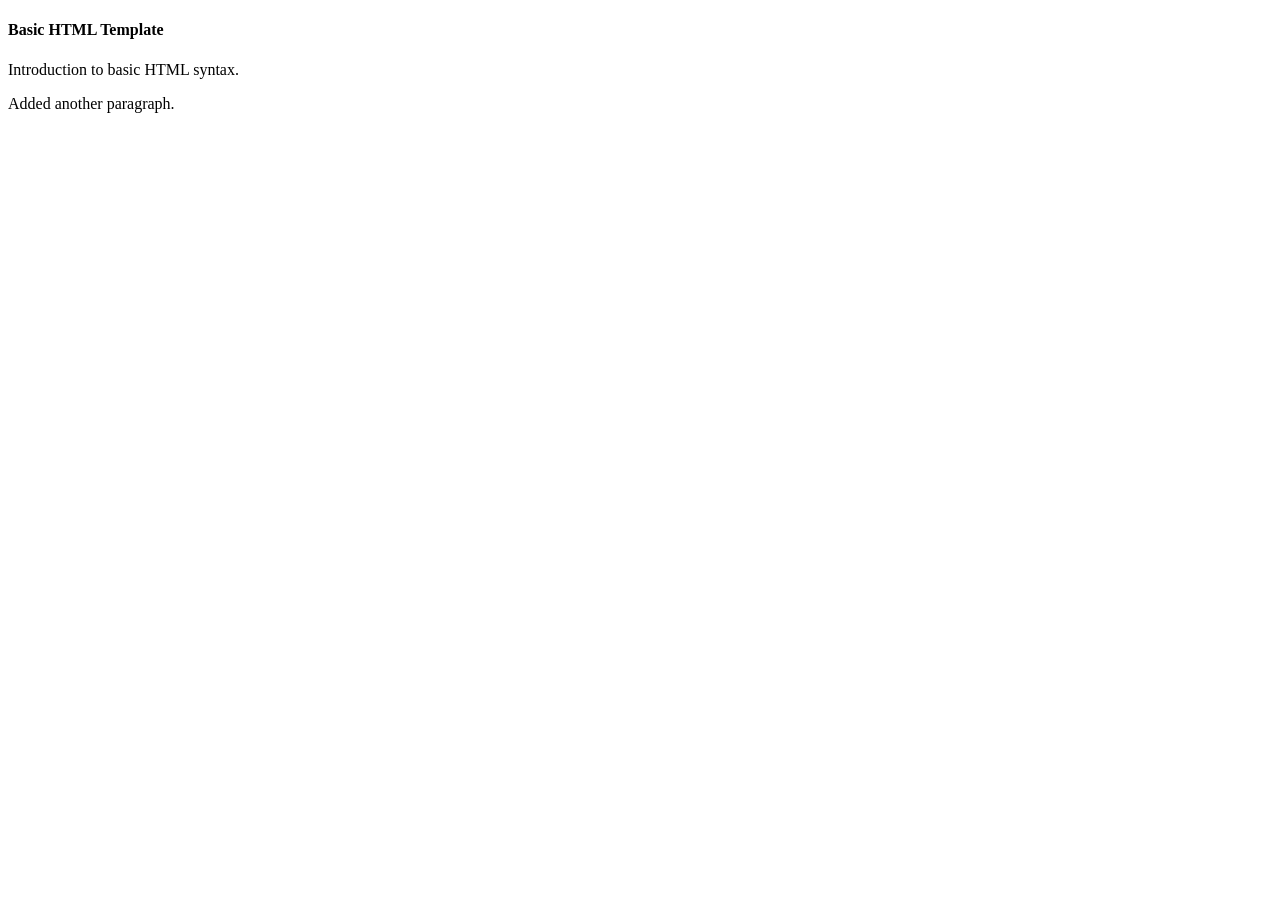
<file: HTML-and-CSS-repository-files/BasicHTML.html>
<!DOCTYPE html>
<html lang="en">
<head>
    <meta charset="UTF-8">
    <meta name="viewport" content="width=<device-width>, initial-scale=1.0">
    <title>Document</title>
</head>
<body>
    <header>
        <h4>Basic HTML Template</h4>
        <p>Introduction to basic HTML syntax.</p>
        <p>Added another paragraph.</p>
    </header>
</body>
</html>
</file>
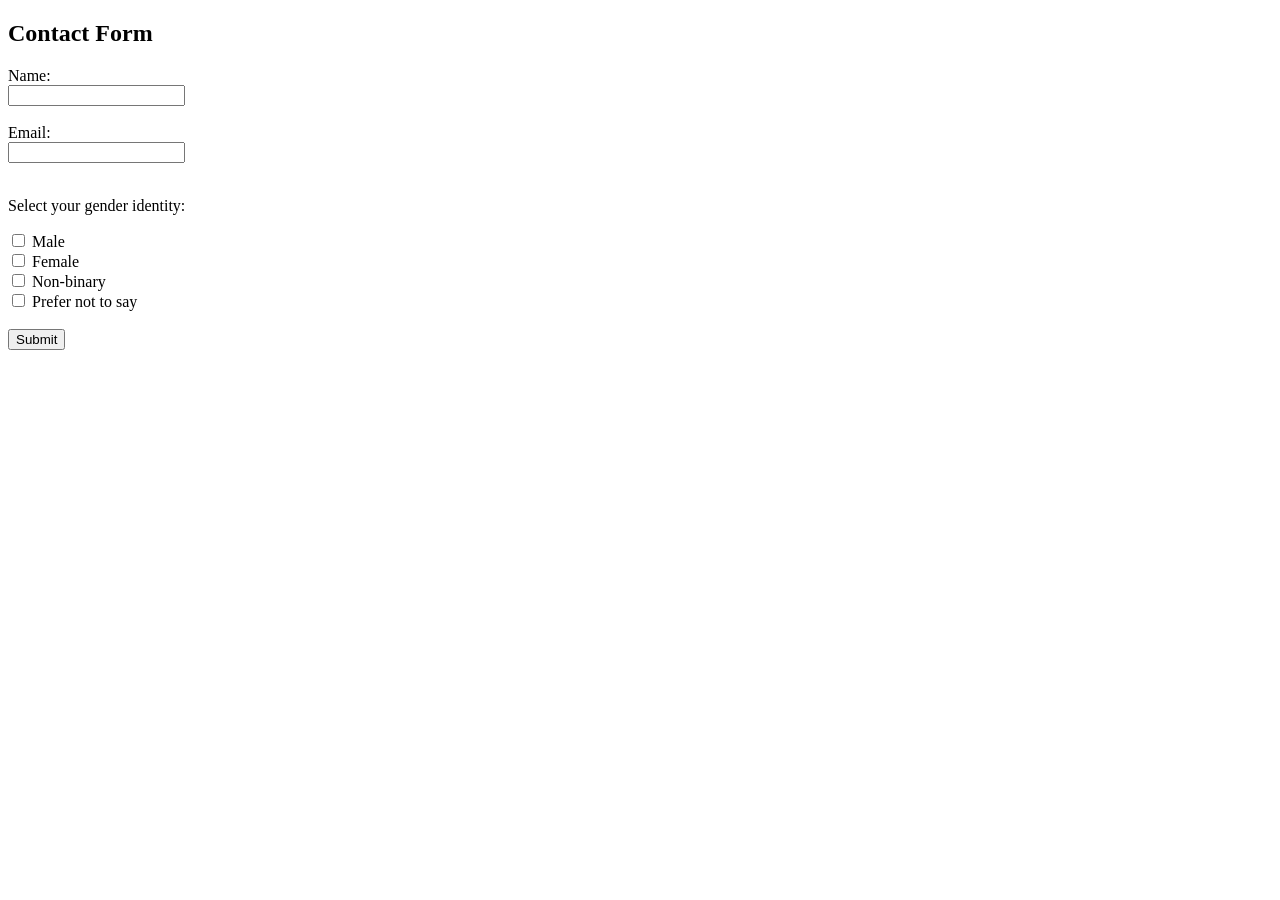
<file: HTML-and-CSS-repository-files/Form_Assignment.html>
<!DOCTYPE html>
<html>
  <head>
    <title>Form Assignment with Checkboxes</title>
  </head>
  <body>
    <h2>Contact Form</h2>
    <form>
      <label for="name">Name:</label><br>
      <input type="text" id="name" name="name"><br><br>
      <label for="email">Email:</label><br>
      <input type="email" id="email" name="email"><br><br>
      <p>Select your gender identity:</p>
      <input type="checkbox" id="male" name="gender" value="male">
      <label for="male">Male</label><br>
      <input type="checkbox" id="female" name="gender" value="female">
      <label for="female">Female</label><br>
      <input type="checkbox" id="nonbinary" name="gender" value="nonbinary">
      <label for="nonbinary">Non-binary</label><br>
      <input type="checkbox" id="prefernot" name="gender" value="prefernot">
      <label for="prefernot">Prefer not to say</label><br><br>
      <input type="submit" value="Submit">
    </form>
  </body>
</html>
</file>
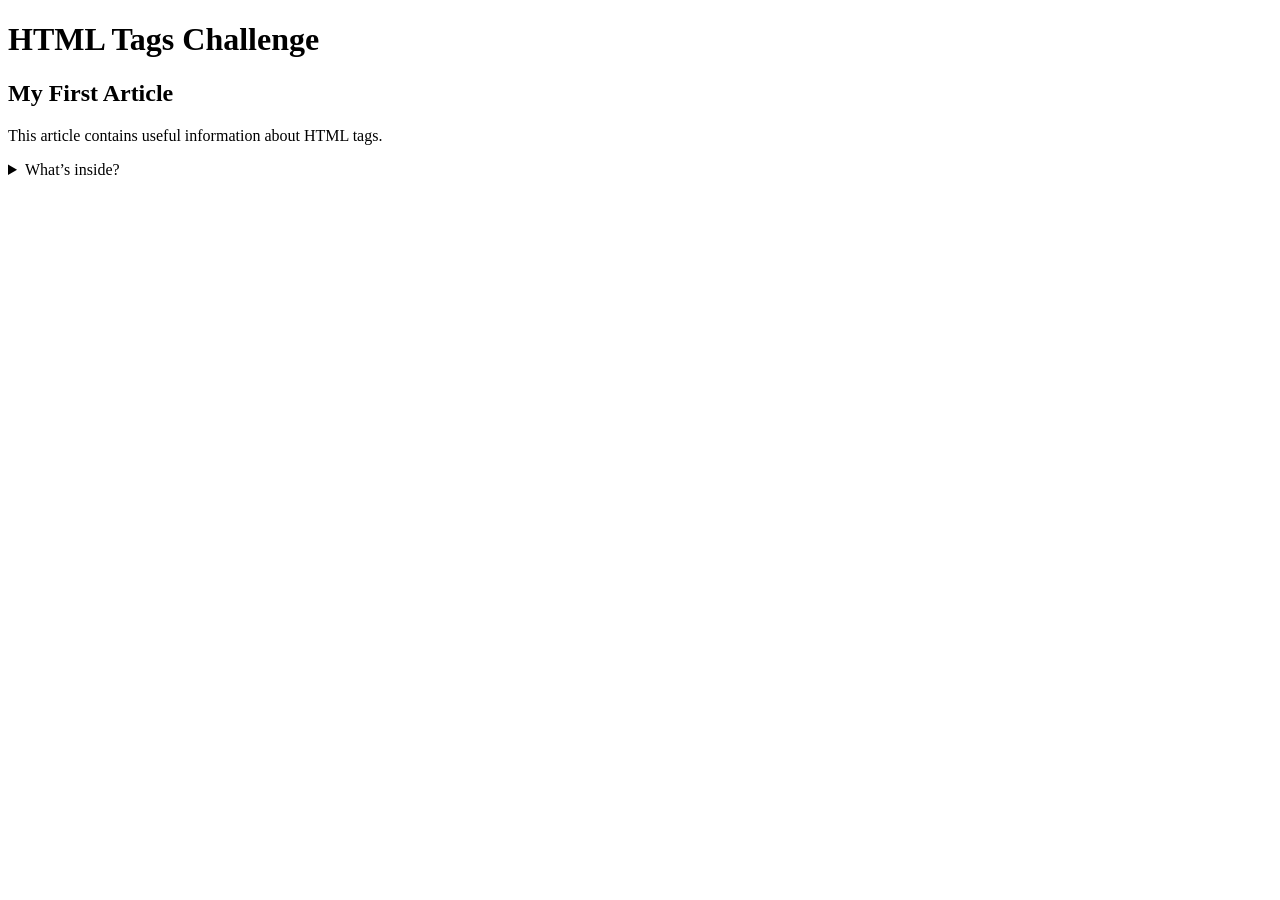
<file: HTML-and-CSS-repository-files/Tags_Chalenge.html>
<!DOCTYPE html>
<html lang="en">
<head>
  <meta charset="UTF-8">
  <title>HTML Tags Challenge</title>
</head>

<body>
  <h1>HTML Tags Challenge</h1>

  <article>
    <h2>My First Article</h2>
    <p>This article contains useful information about HTML tags.</p>

    <details>
      <summary>What’s inside?</summary>
      <p>
        This section uses the <code>&lt;details&gt;</code> and <code>&lt;summary&gt;</code> tags to show or hide extra content.
      </p>
    </details>
  </article>

</body>
</html>
</file>
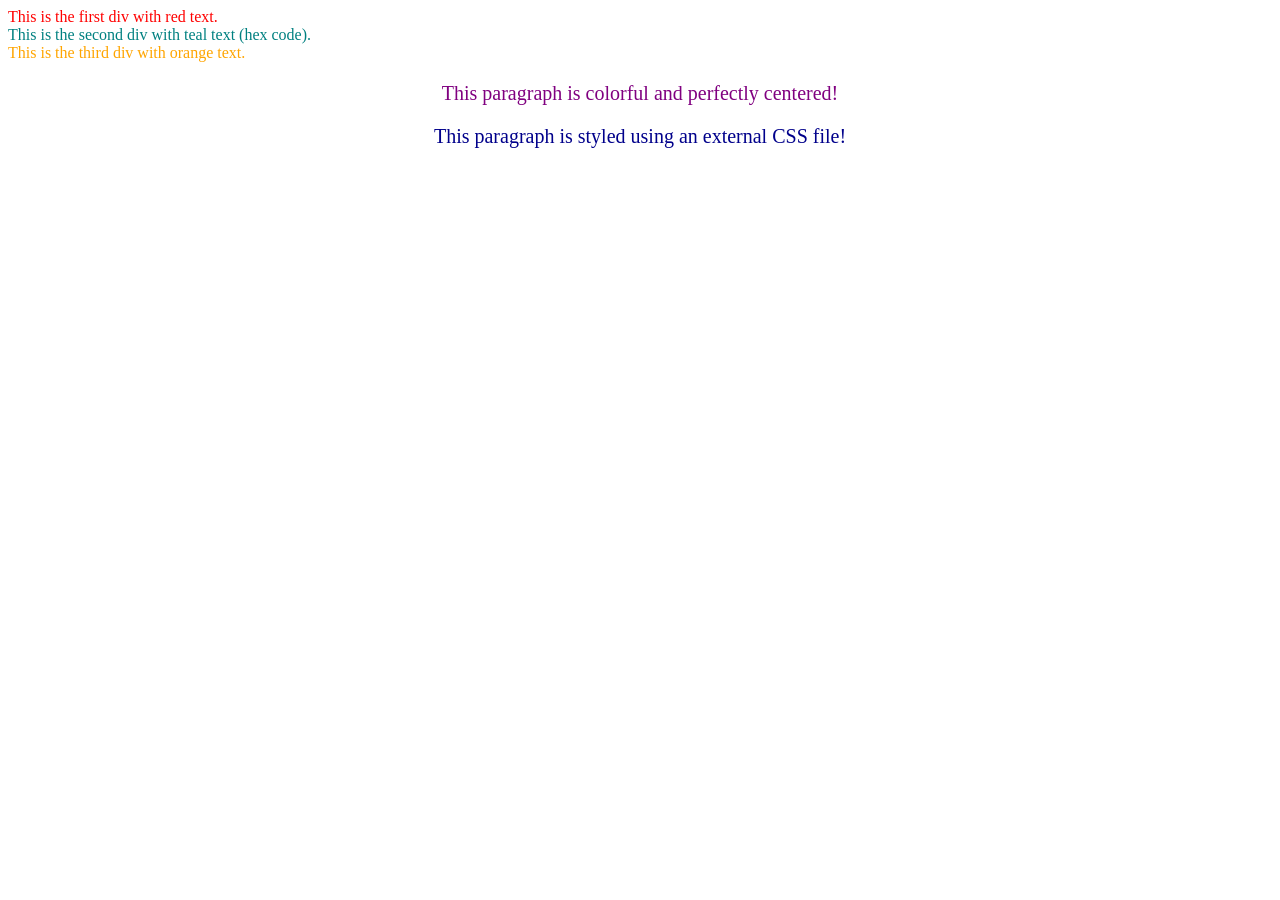
<file: HTML-and-CSS-repository-files/Basic_HTML_and_CSS/Basic_HTML_3.html>
<!DOCTYPE html>
<html lang="en">
  <head>
    <meta charset="UTF-8">
    <title>Basic HTML and CSS Assignment</title>
    <link rel="stylesheet" type="text/css" href="Basic_CSS_1.css">
  </head>
  <body>
    <div class="box-one">
      This is the first div with red text.
    </div>
    <div class="box-two">
      This is the second div with teal text (hex code).
    </div>
    <div class="box-three">
      This is the third div with orange text.
    </div>
    <p class="styled-text">This paragraph is colorful and perfectly centered!</p>
    <p>This paragraph is styled using an external CSS file!</p>
  </body>
</html>
</file>
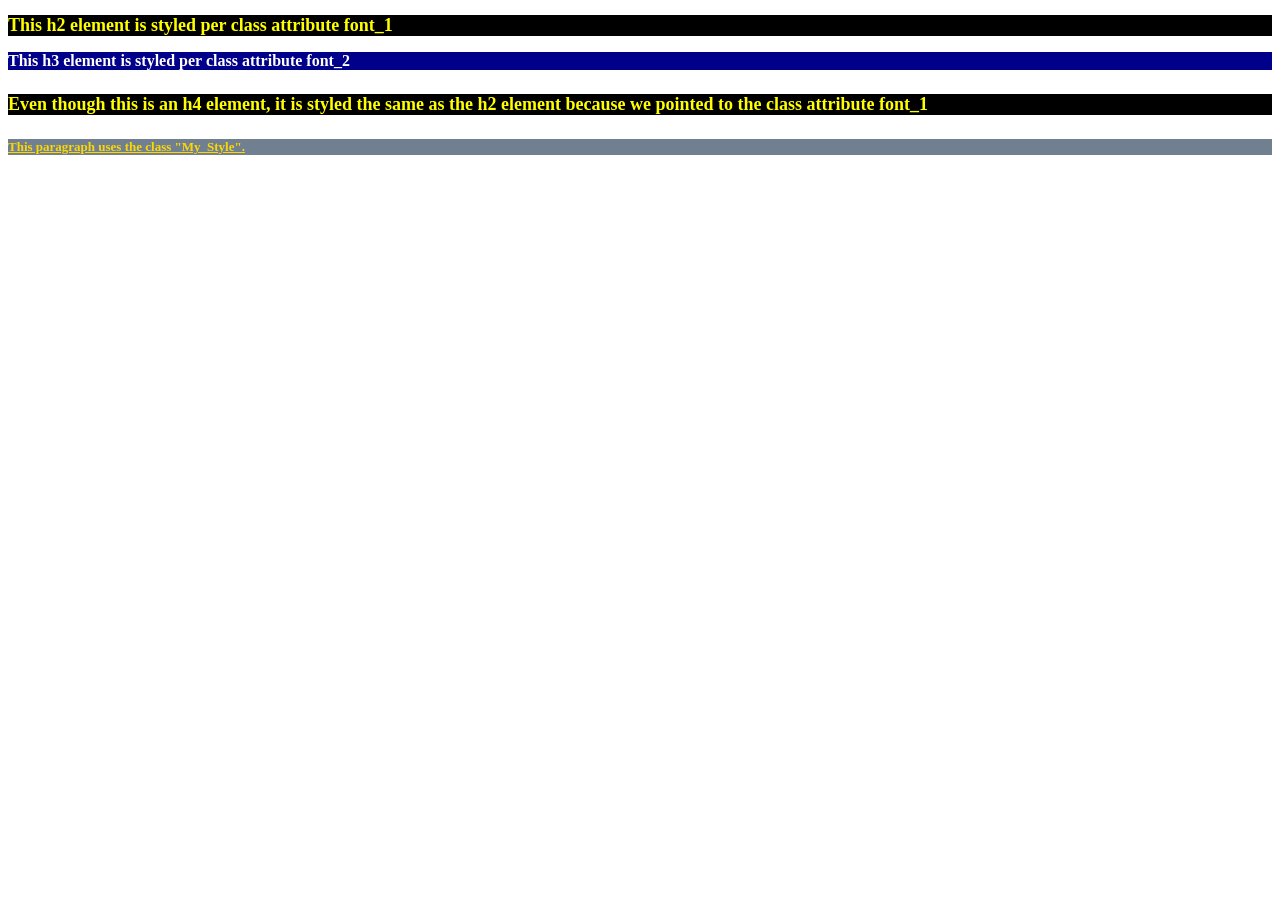
<file: HTML-and-CSS-repository-files/Basic_HTML_and_CSS/Basic_HTML_4.html>
<!DOCTYPE html>
<html>
  <body>
    <style>
      .font_1 {
        background-color: black;
        color: yellow;
        font-size: large;
      }
      .font_2 {
        background-color: darkblue;
        color: white;
        font-size: medium;
      }
      .My_Style {
        background-color: slategrey;
        color: gold;
        text-decoration:underline;
        font-weight: bold;
        font-size: small;
      }
    </style>
    <h2 class="font_1">
      This h2 element is styled per class attribute font_1
    </h2>
    <h3 class="font_2">
      This h3 element is styled per class attribute font_2
    </h3>
    <h4 class="font_1">
      Even though this is an h4 element, it is styled the same
      as the h2 element because we pointed to the class attribute font_1
    </h4>
    <p class="My_Style">
      This paragraph uses the class "My_Style".
    </p>
  </body>
</html>
</file>
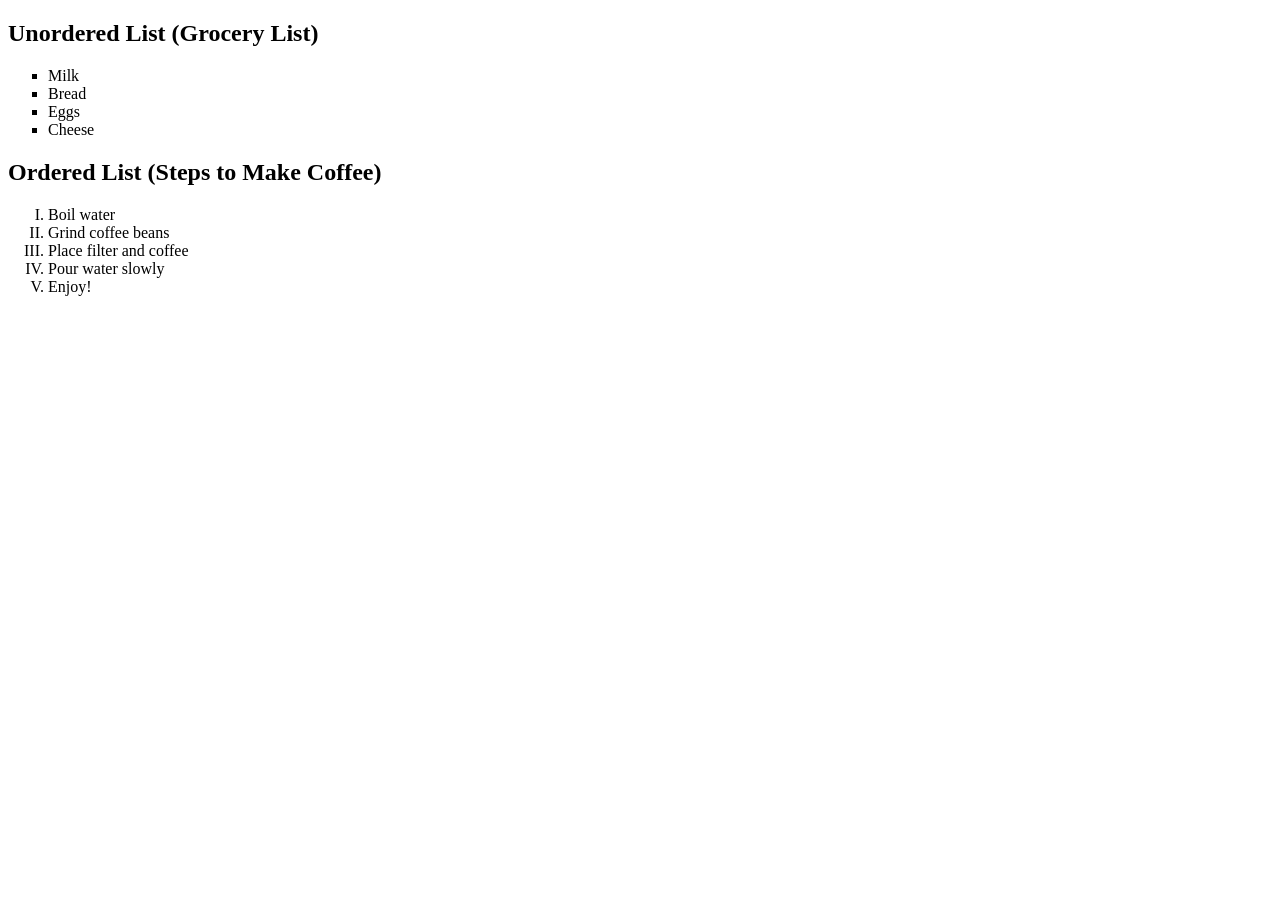
<file: HTML-and-CSS-repository-files/Basic_HTML_and_CSS/HTML_Lists.html>
<!DOCTYPE html>
<html>
  <head>
    <title>List Assignment</title>
    <link rel="stylesheet" type="text/css" href="CSS_Lists.css">
  </head>
  <body>
    <h2>Unordered List (Grocery List)</h2>
    <ul>
      <li>Milk</li>
      <li>Bread</li>
      <li>Eggs</li>
      <li>Cheese</li>
    </ul>
    <h2>Ordered List (Steps to Make Coffee)</h2>
    <ol>
      <li>Boil water</li>
      <li>Grind coffee beans</li>
      <li>Place filter and coffee</li>
      <li>Pour water slowly</li>
      <li>Enjoy!</li>
    </ol>
  </body>
</html>
</file>
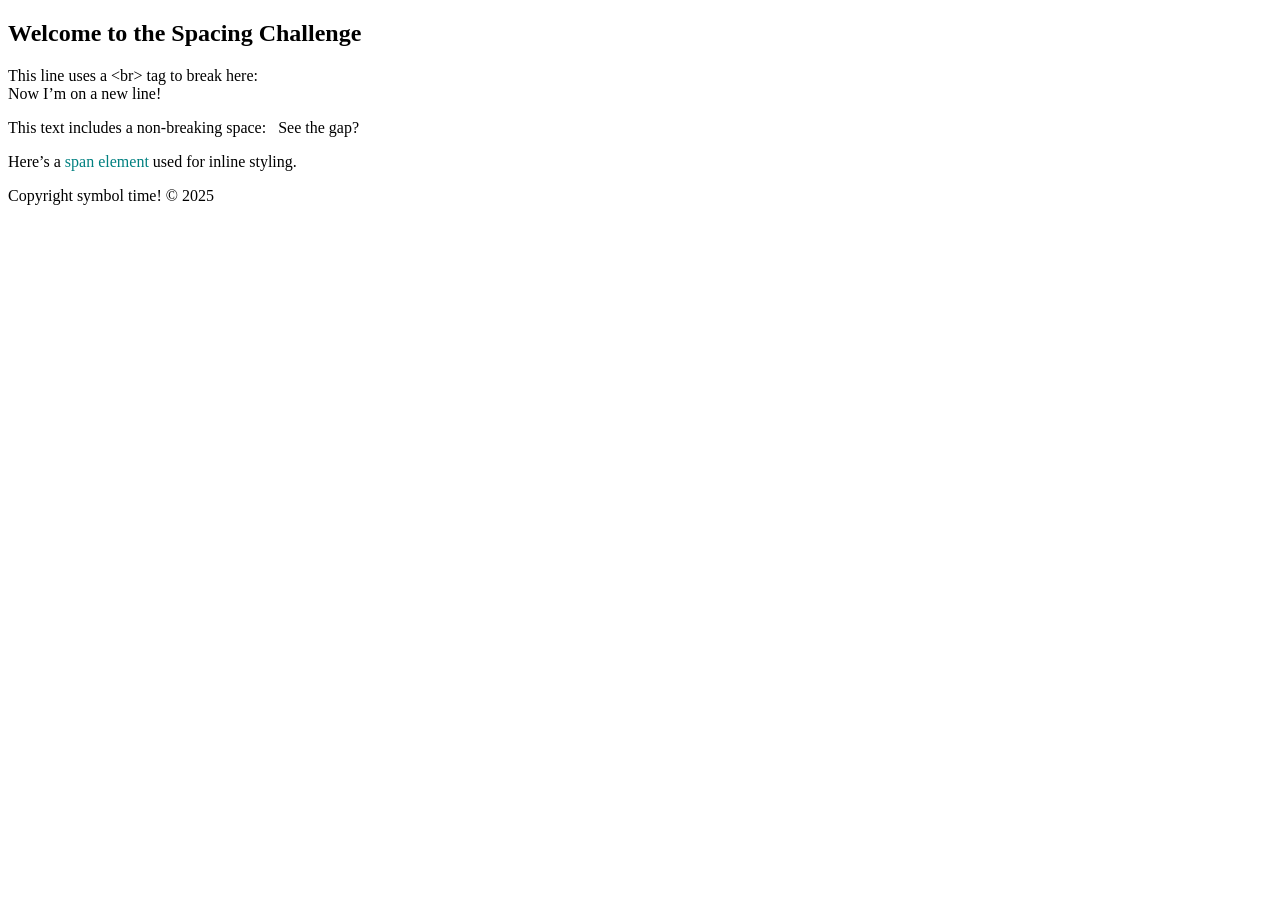
<file: HTML-and-CSS-repository-files/Basic_HTML_and_CSS/HTML_Spacing.html>
<!DOCTYPE html>
<html>
  <head>
    <title>HTML Spacing Challenge</title>
  </head>

  <body>
    <section>
      <h2>Welcome to the Spacing Challenge</h2>
      <p>This line uses a &lt;br&gt; tag to break here:<br>Now I’m on a new line!</p>
    </section>

    <section>
      <p>
        This text includes a non-breaking space:&nbsp;&nbsp;&nbsp;See the gap?
      </p>
    </section>

    <section>
      <p>
        Here’s a <span style="color: teal;">span element</span> used for inline styling.
      </p>
    </section>

    <section>
      <p>Copyright symbol time! &copy; 2025</p>
    </section>
  </body>
</html>
</file>
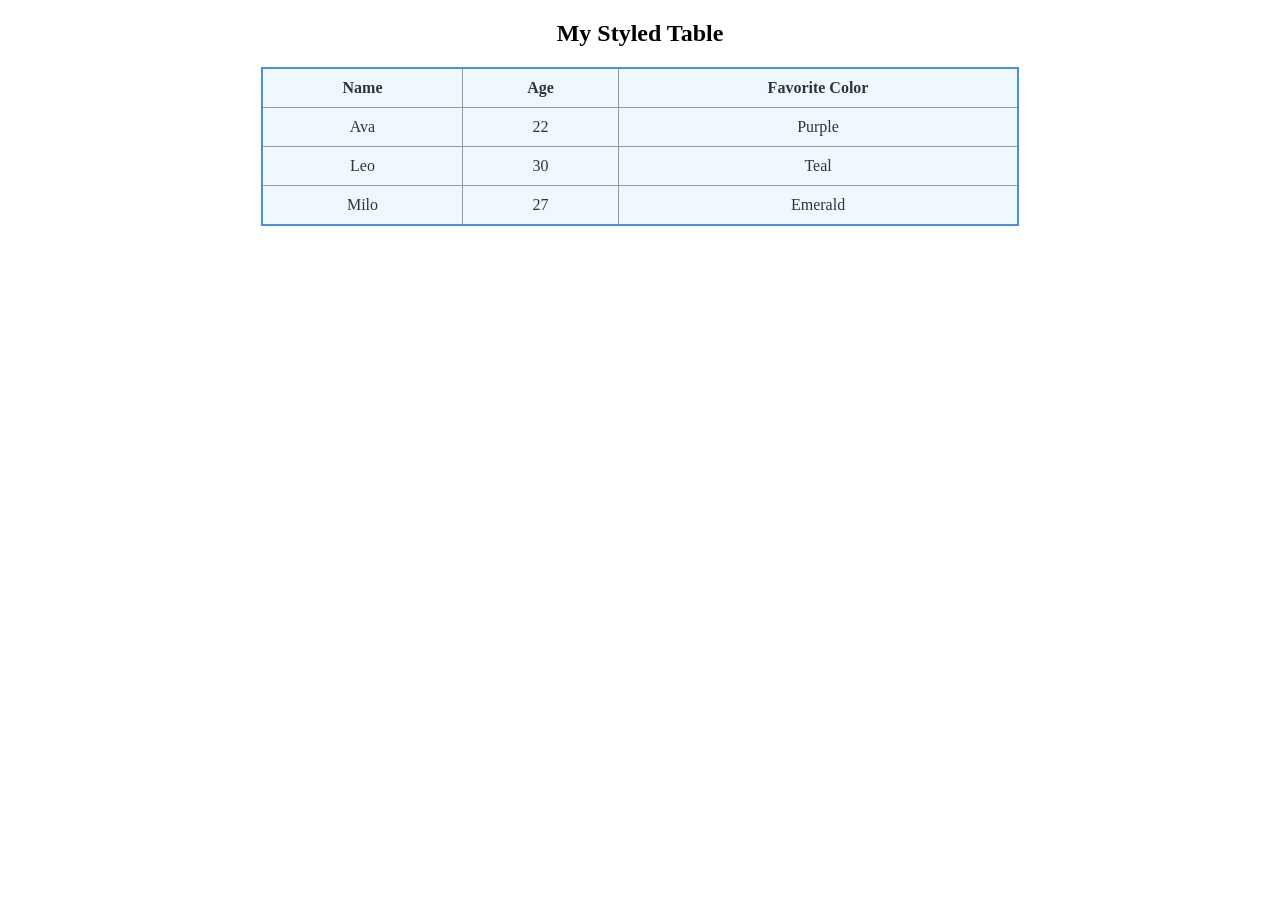
<file: HTML-and-CSS-repository-files/Basic_HTML_and_CSS/HTML_Table.html>
<!DOCTYPE html>
<html>
  <head>
    <title>Table Assignment</title>
    <link rel="stylesheet" type="text/css" href="CSS_Table.css">
  </head>
  <body>
    <h2 style="text-align: center;">My Styled Table</h2>
    <table border="1">
      <tr>
        <th>Name</th>
        <th>Age</th>
        <th>Favorite Color</th>
      </tr>
      <tr>
        <td>Ava</td>
        <td>22</td>
        <td>Purple</td>
      </tr>
      <tr>
        <td>Leo</td>
        <td>30</td>
        <td>Teal</td>
      </tr>
      <tr>
        <td>Milo</td>
        <td>27</td>
        <td>Emerald</td>
      </tr>
    </table>
  </body>
</html>
</file>
<file: HTML-and-CSS-repository-files/Basic_HTML_and_CSS/Basic_CSS_1.css>
p {
    color: darkblue;
    text-align: center;
    font-size: 20px;
  }

.box-one {
    color: red;
  }

.box-two {
    color: #008080; /* teal */
  }

.box-three {
    color: orange;
  }
  
.styled-text {
    color: purple;
    text-align: center;
  }
</file>
<file: HTML-and-CSS-repository-files/Basic_HTML_and_CSS/CSS_Lists.css>
ul {
    list-style-type: square;  /* Makes bullet points into squares */
  }
  
ol {
    list-style-type: upper-roman;  /* Changes numbers to Roman numerals */
  }
</file>
<file: HTML-and-CSS-repository-files/Basic_HTML_and_CSS/CSS_Table.css>
table {
    background-color: #f0f8ff; /* Light blue background */
    color: #333333;            /* Dark gray text */
    border: 2px solid #4a90e2;
    border-collapse: collapse;
    width: 60%;
    margin: auto;
  }

  td, th {
    border: 1px solid #999;
    padding: 10px;
    text-align: center;
  }
  tr:hover {
    background-color: #d6eaff; /* Highlight row on hover */
  }
</file>
